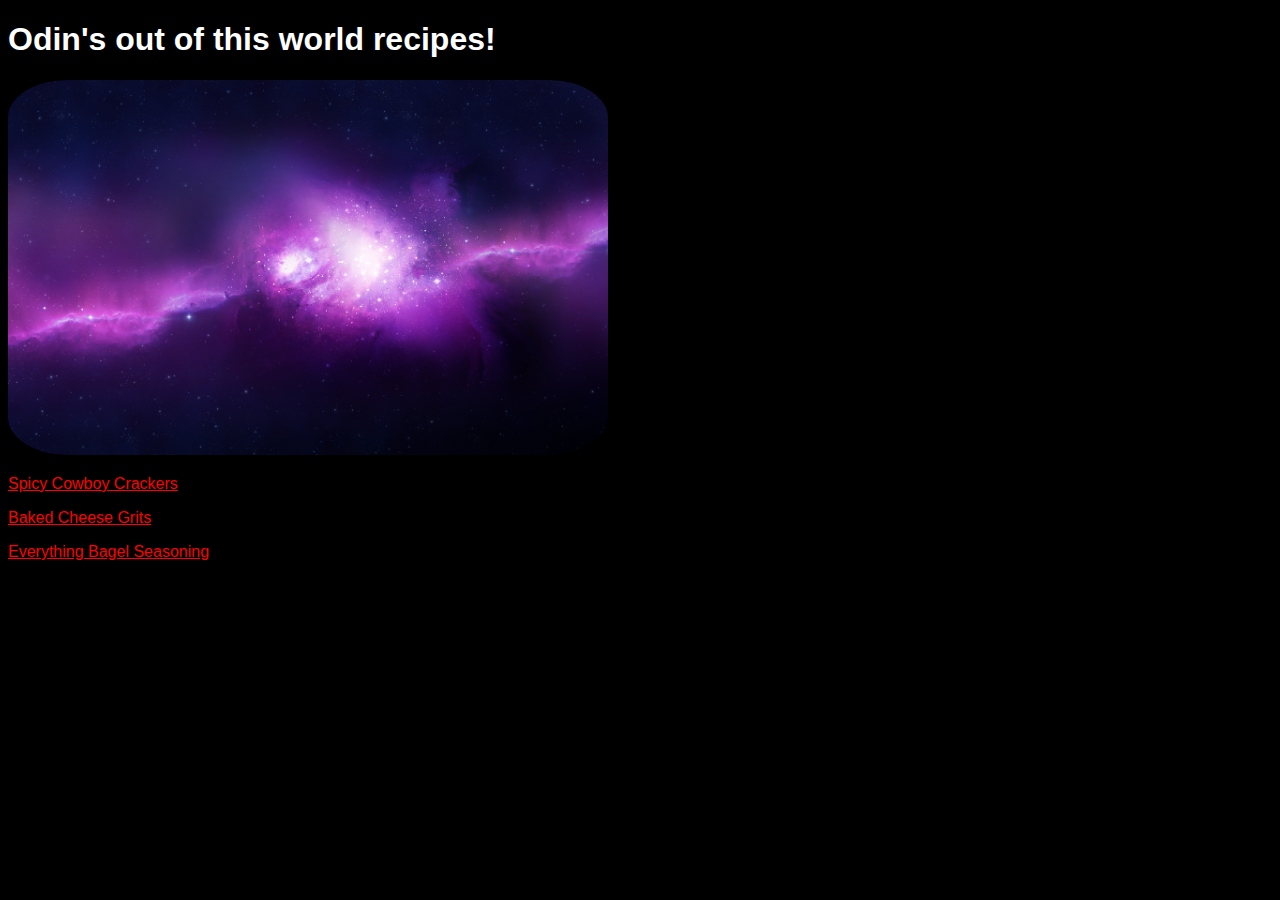
<file: index.html>
<!DOCTYPE html>
<html lang="en">
<head>
    <meta charset="UTF-8">
    <meta http-equiv="X-UA-Compatible" content="IE=edge">
    <meta name="viewport" content="width=device-width, initial-scale=1.0">
    <title>Super Cool Recipes!</title>
    <link rel="stylesheet" href="./style.css">
</head>
<body>
    <h1>Odin's out of this world recipes!</h1>
    <img class="rounded" src="./img/nebula.jpg" width="600">
    <div>
        <p><a href="./recipes/crackers.html">Spicy Cowboy Crackers</a></p>
        <p><a href="./recipes/grits.html">Baked Cheese Grits</a></p>
        <p><a href="./recipes/everything-bagel.html">Everything Bagel Seasoning</a></p>
    </div>
</body>
</html>
</file>
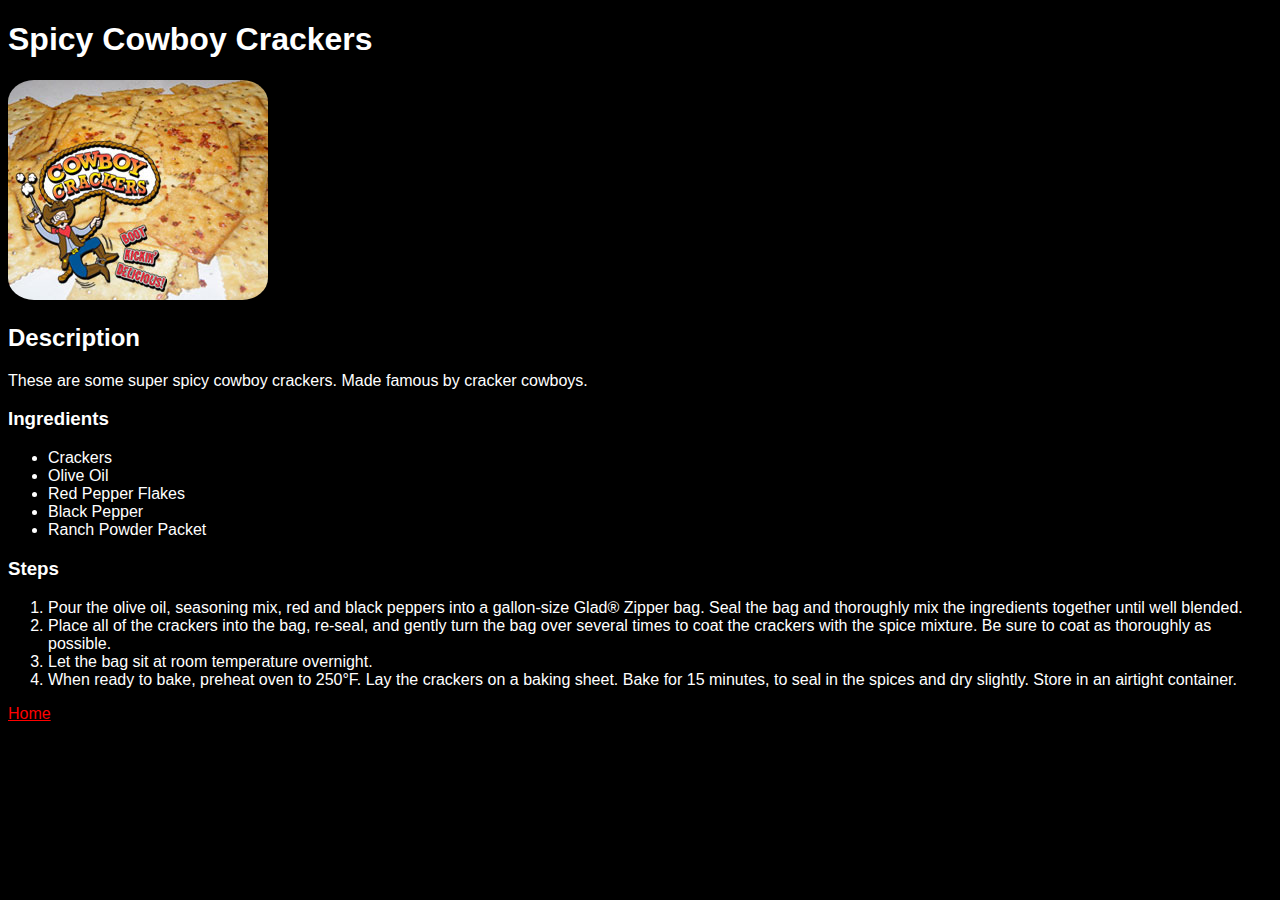
<file: recipes/crackers.html>
<!DOCTYPE html>
<html lang="en">
<head>
    <meta charset="UTF-8">
    <meta http-equiv="X-UA-Compatible" content="IE=edge">
    <meta name="viewport" content="width=device-width, initial-scale=1.0">
    <title>Spicy Cowboy Crackers</title>
    <link rel="stylesheet" href="../style.css">
</head>
<body>
    <h1>Spicy Cowboy Crackers</h1>
    <img class="rounded" src="../img/crackers.jpg" alt="Spicy Cowboy Crackers">
        <h2>Description</h2>
        <p>These are some super spicy cowboy crackers. Made famous by cracker cowboys.</p> 
    <h3>Ingredients</h3>
    <ul>
        <li>Crackers</li>
        <li>Olive Oil</li>
        <li>Red Pepper Flakes</li>
        <li>Black Pepper</li>
        <li>Ranch Powder Packet</li>
    </ul>
    <h3>Steps</h3>
        <ol>
            <li>Pour the olive oil, seasoning mix, red and black peppers into a gallon-size Glad® Zipper bag. Seal the bag and thoroughly mix the ingredients together until well blended.</li>
            <li>Place all of the crackers into the bag, re-seal, and gently turn the bag over several times to coat the crackers with the spice mixture. Be sure to coat as thoroughly as possible.</li>
            <li>Let the bag sit at room temperature overnight.</li>
            <li>When ready to bake, preheat oven to 250°F. Lay the crackers on a baking sheet. Bake for 15 minutes, to seal in the spices and dry slightly. Store in an airtight container.</li>
        </ol>
    <p><a href="../index.html">Home</a></p>
</body>
</html>
</file>
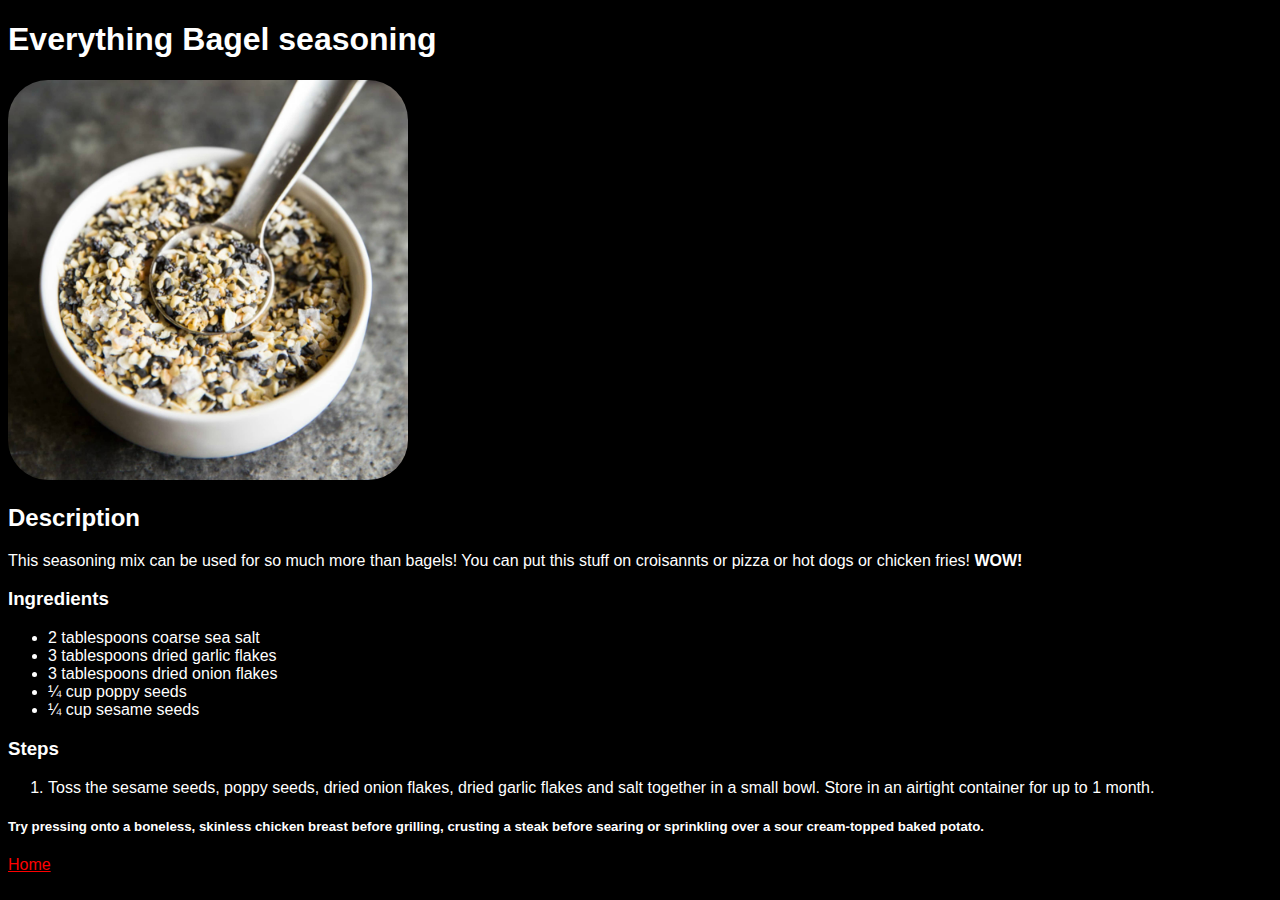
<file: recipes/everything-bagel.html>
<!DOCTYPE html>
<html lang="en">
<head>
    <meta charset="UTF-8">
    <meta http-equiv="X-UA-Compatible" content="IE=edge">
    <meta name="viewport" content="width=device-width, initial-scale=1.0">
    <title>Baked Cheese Grits</title>
    <link rel="stylesheet" href="../style.css">
</head>
<body>
    <h1>Everything Bagel seasoning</h1>
    <img class="rounded" src="../img/bagel-seasoning.jpg" alt="A close-up image of bagel seasoning looking ever so tasty!" width="400">
    <h2>Description</h2>
    <p>This seasoning mix can be used for so much more than bagels! You can put this stuff on croisannts or pizza or hot dogs or chicken fries! <strong>WOW!</strong></p>
    <h3>Ingredients</h3>
    <ul>
        <li>2 tablespoons coarse sea salt</li>
        <li>3 tablespoons dried garlic flakes</li>
        <li>3 tablespoons dried onion flakes</li>
        <li>¼ cup poppy seeds</li>
        <li>¼ cup sesame seeds</li>
    </ul>
    <h3>Steps</h3>
        <ol>
            <li>Toss the sesame seeds, poppy seeds, dried onion flakes, dried garlic flakes and salt together in a small bowl. Store in an airtight container for up to 1 month.</li>
        </ol>
        <h5>Try pressing onto a boneless, skinless chicken breast before grilling, crusting a steak before searing or sprinkling over a sour cream-topped baked potato.</h5>
    <p><a href="../index.html">Home</a></p>
</body>
</html>
</file>
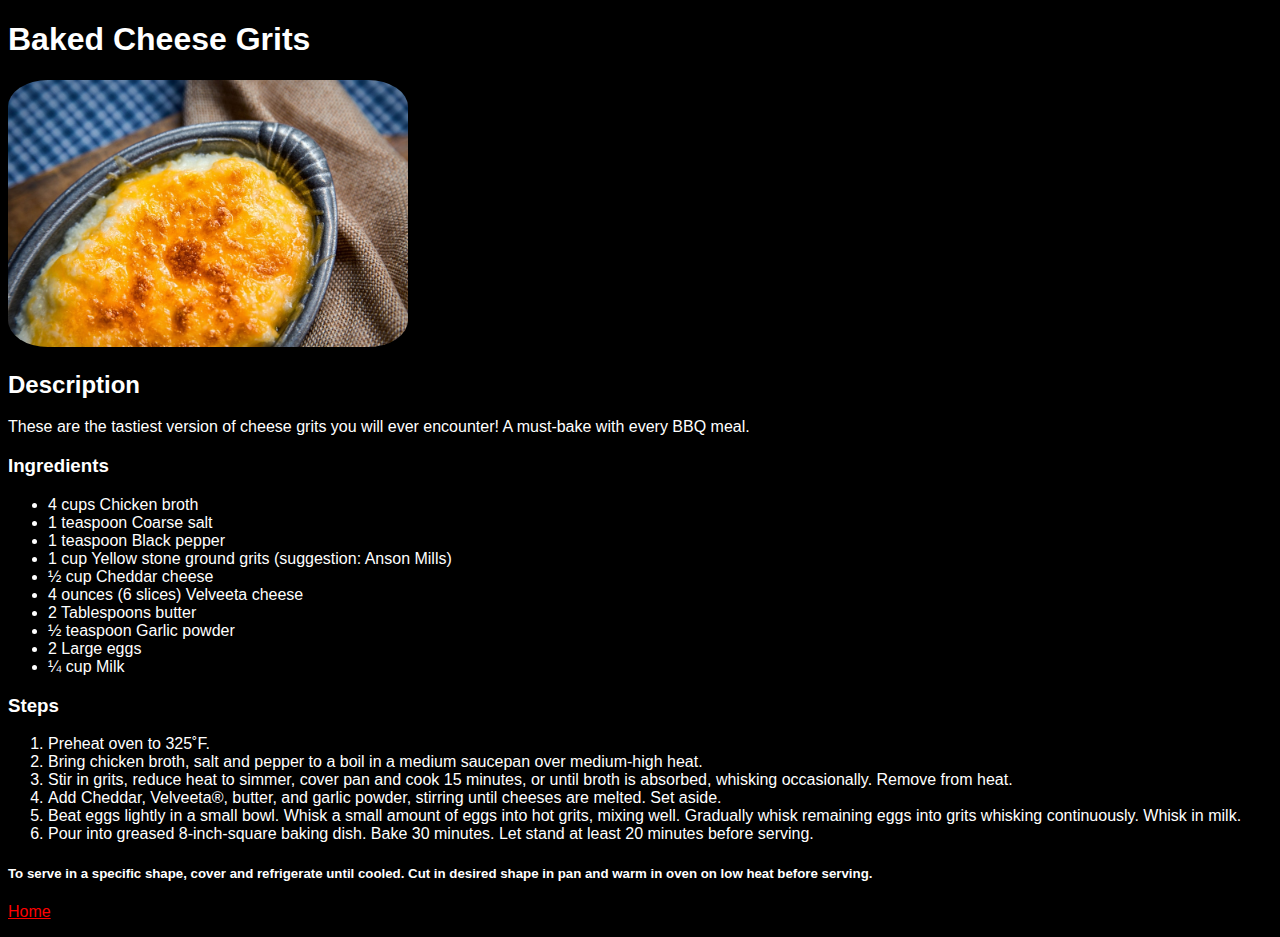
<file: recipes/grits.html>
<!DOCTYPE html>
<html lang="en">
<head>
    <meta charset="UTF-8">
    <meta http-equiv="X-UA-Compatible" content="IE=edge">
    <meta name="viewport" content="width=device-width, initial-scale=1.0">
    <title>Baked Cheese Grits</title>
    <link rel="stylesheet" href="../style.css">
</head>
<body>
    <h1>Baked Cheese Grits</h1>
    <img class="rounded" src="../img/grits.jpg" alt="Some super gooey and delicious grits!" width="400">
    <h2>Description</h2>
    <p>These are the tastiest version of cheese grits you will ever encounter! A must-bake with every BBQ meal.</p>
    <h3>Ingredients</h3>
    <ul>
        <li>4 cups Chicken broth</li>
        <li>1 teaspoon Coarse salt</li>
        <li>1 teaspoon Black pepper</li>
        <li>1 cup Yellow stone ground grits (suggestion: Anson Mills)</li>
        <li>½ cup Cheddar cheese</li>
        <li>4 ounces (6 slices) Velveeta cheese</li>
        <li>2 Tablespoons butter</li>
        <li>½ teaspoon Garlic powder</li>
        <li>2 Large eggs</li>
        <li>¼ cup Milk</li>
    </ul>
    <h3>Steps</h3>
        <ol>
            <li>Preheat oven to 325˚F.</li>
            <li>Bring chicken broth, salt and pepper to a boil in a medium saucepan over medium-high heat.</li>
            <li>Stir in grits, reduce heat to simmer, cover pan and cook 15 minutes, or until broth is absorbed, whisking occasionally. Remove from heat.</li>
            <li>Add Cheddar, Velveeta®, butter, and garlic powder, stirring until cheeses are melted. Set aside.</li>
            <li>Beat eggs lightly in a small bowl. Whisk a small amount of eggs into hot grits, mixing well. Gradually whisk remaining eggs into grits whisking continuously. Whisk in milk.</li>
            <li>Pour into greased 8-inch-square baking dish. Bake 30 minutes. Let stand at least 20 minutes before serving.</li>
        </ol>
        <h5>To serve in a specific shape, cover and refrigerate until cooled. Cut in desired shape in pan and warm in oven on low heat before serving.</h5>
    <p><a href="../index.html">Home</a></p>
</body>
</html>
</file>
<file: style.css>
* {
    font-family: Helvetica, sans-serif;
    background-color: black;
    color: white;
}
a {
    color: red;
}
.rounded {
    border-radius: 10%;
}
.container {
    background-color: thistle;
    color: cadetblue;
    border-radius: 10%;
}
</file>
